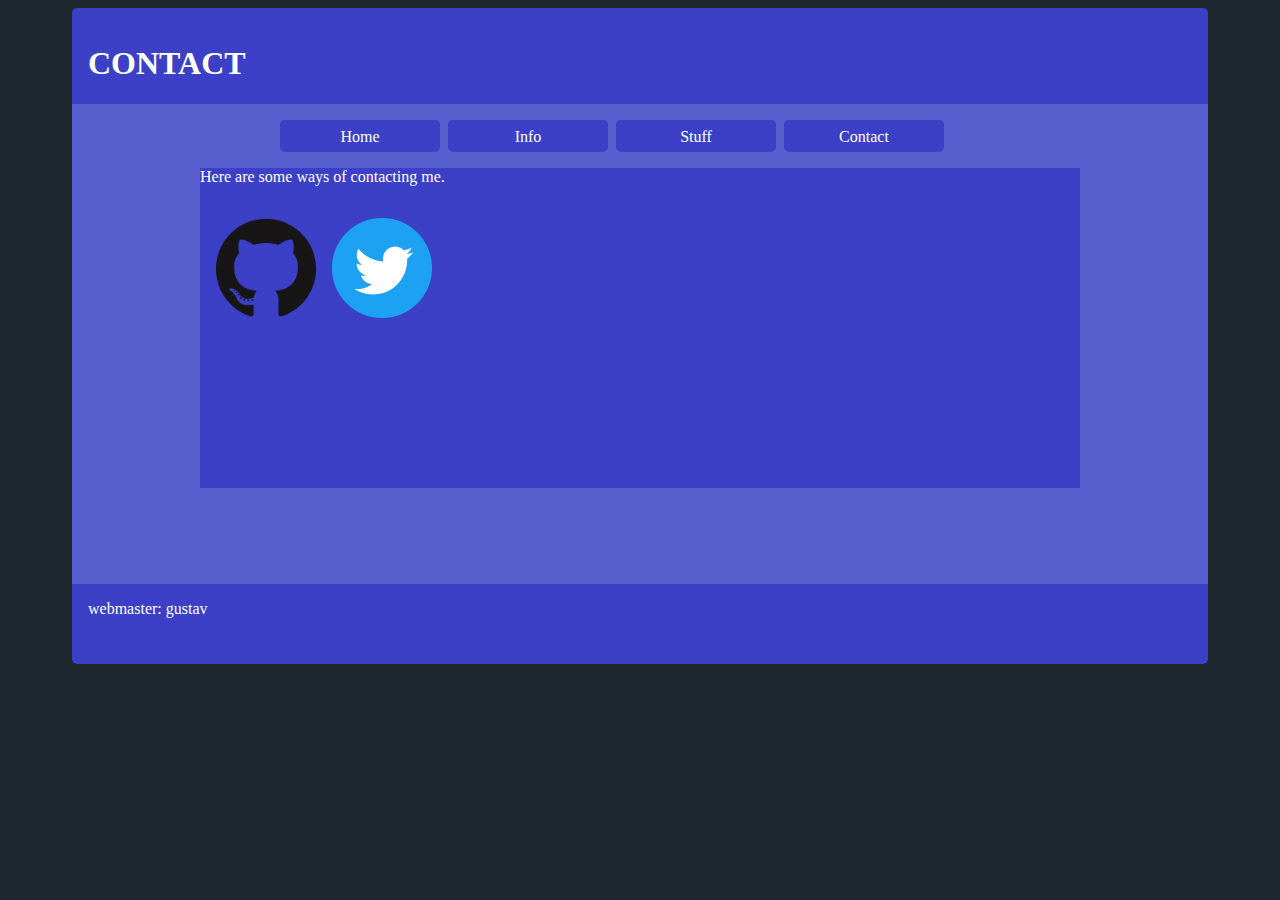
<file: contact.html>
<!doctype html>
<html>

<head>
    <meta charset="UTF-8">
    <title>axmyren.com</title>
    <link rel="stylesheet" type="text/css" href="style.css">
</head>
<body>
    <header><h1>CONTACT</h1></header>

    <div class="content">
    <div class="menu">
        <ul>
            <li> <a href="index.html">Home</a>
            </li>
            <li> <a href="info.html">Info</a>
            </li>
            <li> <a href="stuff.html">Stuff</a>
            </li>
            <li> <a href="contact.html">Contact</a>
            </li>
        </ul>
    </div>
        <div class="contact"><p>Here are some ways of contacting me.</p>
            <a href="https://www.github.com/gusaxm">
                <img class="socialicon" src="img/GitHub-Mark-120px-plus.png" alt="Github icon">
            </a>
            <a href="https://twitter.com/gusaxm">
                <img class="socialicon" src="img/Twitter_Social_Icon_Circle_Color.png" alt="Twitter icon"></a>
        </div>
    </div>
    <footer>webmaster: gustav</footer>
</body>
</html>
</file>
<file: style.css>
body {
    height: 100%;
    background-color: #1e272e;
}
header {
    background-color: #3c40c6;
    color: #ffffff;
    height: 5em;
    margin-left: 4em;
    margin-right: 4em;
    border-top-left-radius: 5px;
    border-top-right-radius: 5px;
    padding-top: 1em;
    padding-left: 1em;
}
.content {
    background-color: #575fcf;
    height: 30em;
    margin-left: 4em;
    margin-right: 4em;
}
.contentimg{
    max-height: 500px;
    max-width: 500px;
    margin-top: 1em;
    margin-left: auto;
    margin-right: auto;
}
.content img {
    height: 100%;
    width: 100%;
}
.content iframe {
    margin-left: 5em;;
    margin-right: 5em;
}
div.menu {
    padding-left: 0px;
    margin-left: auto;
    margin-right: auto;
    width: 50em;
    overflow: auto;
    
}
div.menu ul li a:hover {
    background-color: #1e272e;
    color: white;
    transition-duration: 1s;
}
div.menu ul {
    display: block;
    list-style-type: none;
}
div.menu a {
    background-color: #3c40c6;
    color: #ffffff;
    display: block;
    width: 10em;
    height: 1.5em;
    float: left;
    margin-right: 0.5em;
    text-decoration: none;
    text-align: center;
    border-bottom-left-radius: 5px;
    border-bottom-right-radius: 5px;
    border-top-left-radius: 5px;
    border-top-right-radius: 5px;
    padding-top: 0.5em;
}
div.contact {
    background-color: #3c40c6; 
    color: #ffffff; 
    height: 20em; 
    margin-left: 8em; 
    margin-right: 8em;
    margin-top: 1em;
}
img.socialicon {
    float: left; 
    margin-left: 1em;
    margin-top: 1em;
    max-height: 100px; 
    max-width: 100px;
    height: 60%; 
    width: 60%;
}
footer {
    background-color: #3c40c6;
    color: #ffffff;
    height: 4em;
    margin-left: 4em;
    margin-right: 4em;
    border-bottom-left-radius: 5px;
    border-bottom-right-radius: 5px;
    padding-top: 1em;
    padding-left: 1em;
}

<!-- Small screen -->
@media screen and (max-width: 550px) {
    body {
        background-color: green;
        transition: 2s;
        margin: 0;
        height: 100%;
    }
    header {
        transition: 2s;
        height: 5em;
        margin-left: 2em;
        margin-right: 2em;
        margin-top: 1em;
        min-width: 15em;
        max-width: 35em;
    }
    .content {
        transition: 2s;
        height: 30em;
        margin-left: 2em;
        margin-right: 2em; 
        min-width: 15em;
        max-width: 35em;
    }
    footer {
        transition: 2s;
        height: 4em;
        margin-left: 2em;
        margin-right: 2em;
        min-width: 15em;
        max-width: 35em;
    }
}
</file>
